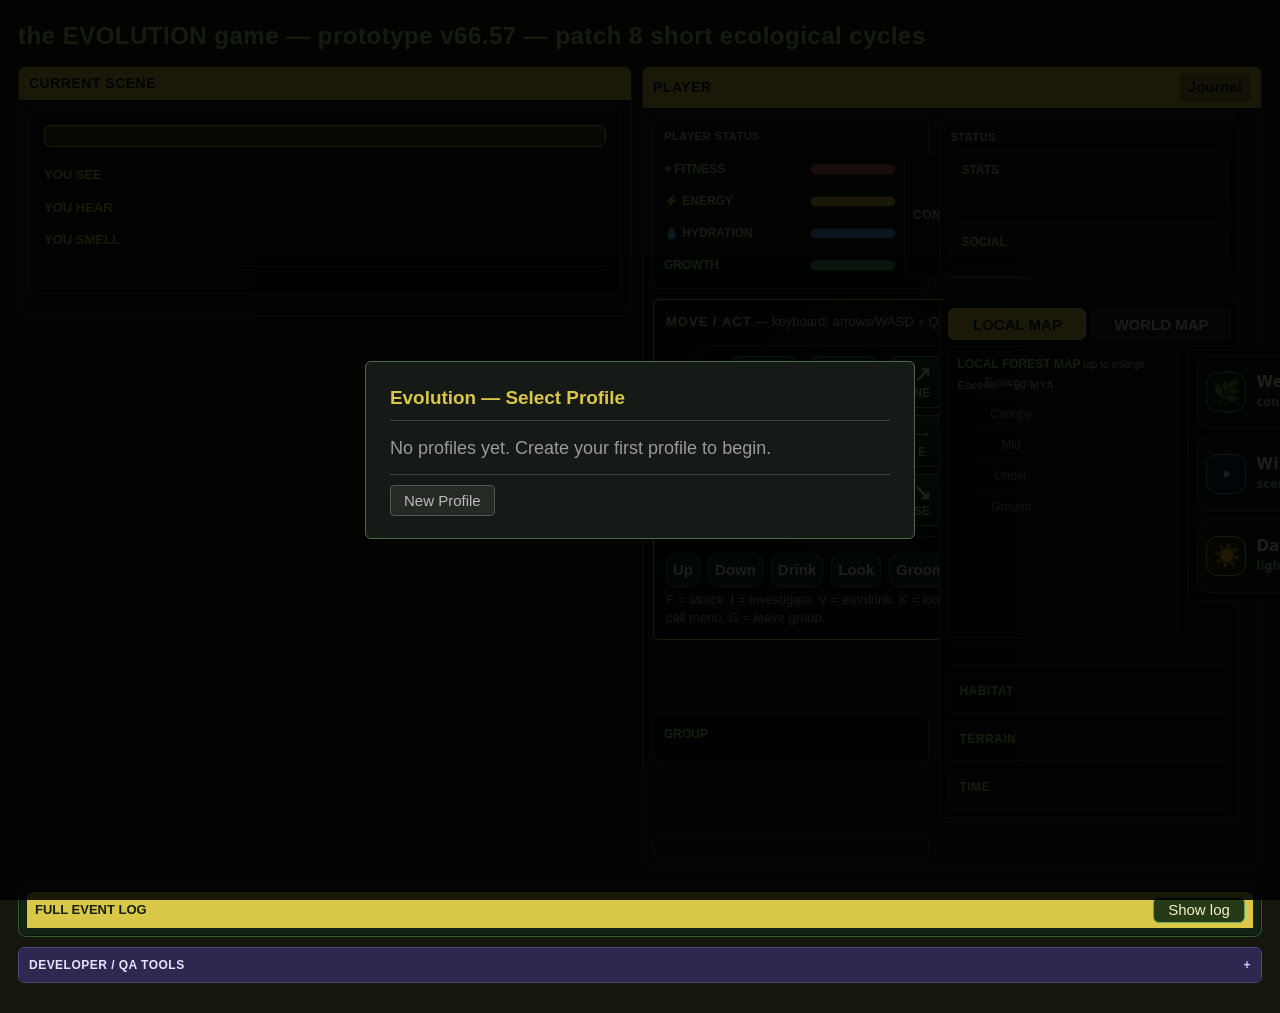
<file: index.html>
<!doctype html>
<html lang="en">
<head>
  <meta charset="utf-8">
  <meta name="viewport" content="width=device-width, initial-scale=1">
  <title>Evolution Game — Play</title>
  <meta http-equiv="refresh" content="0; url=game/play.html">
  <link rel="icon" href="icon.png">
  <link rel="apple-touch-icon" href="icon.png">
  <meta name="theme-color" content="#0a0a0a">
  <link rel="manifest" href="manifest.json">
  <style>
    body {
      margin: 0;
      min-height: 100vh;
      display: grid;
      place-items: center;
      background: #07100a;
      color: #e8f0d8;
      font-family: Arial, sans-serif;
      text-align: center;
      padding: 24px;
    }
    a {
      color: #d9c747;
      font-weight: bold;
    }
  </style>
</head>
<body>
  <main>
    <h1>Evolution Game</h1>
    <p>Loading the playable build…</p>
    <p><a href="game/play.html">Tap here if it does not open automatically.</a></p>
  </main>
</body>
</html>
</file>
